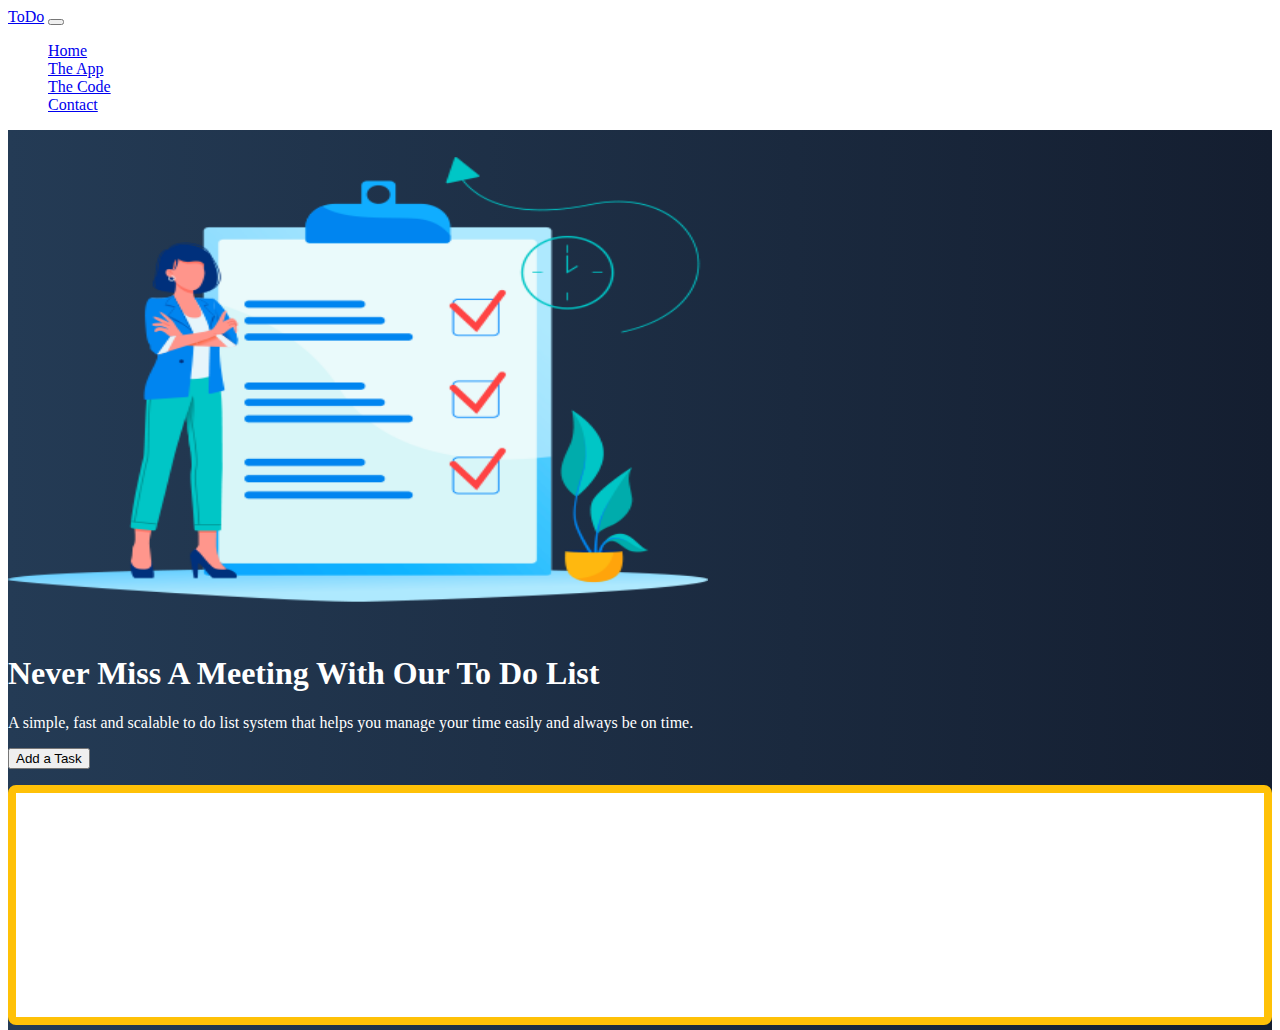
<file: index.html>
<!doctype html>
<html lang="en">

<head>
    <title>First Project v2</title>
    <!-- Required meta tags -->
    <meta charset="utf-8">
    <meta name="viewport" content="width=device-width, initial-scale=1, shrink-to-fit=no">
    

    <!-- Bootstrap CSS -->
    <link href="https://cdn.jsdelivr.net/npm/bootstrap@5.0.0/dist/css/bootstrap.min.css" rel="stylesheet"
        integrity="sha384-wEmeIV1mKuiNpC+IOBjI7aAzPcEZeedi5yW5f2yOq55WWLwNGmvvx4Um1vskeMj0" crossorigin="anonymous">
        <link href="css/site.css" rel="stylesheet">


</head>

<body>
    <nav class="navbar navbar-expand-md navbar-dark fixed-top">
        <div class="container-fluid">
            <a class="navbar-brand" href="#">ToDo</a>
            <button class="navbar-toggler" type="button" data-bs-toggle="collapse" data-bs-target="#navbarCollapse"
                aria-controls="navbarCollapse" aria-expanded="false" aria-label="Toggle navigation">
                <span class="navbar-toggler-icon"></span>
            </button>
            <div class="collapse navbar-collapse" id="navbarCollapse">
                <ul class="navbar-nav me-auto mb-2 mb-md-0">
                    <li class="nav-item">
                        <a class="nav-link active" aria-current="page" href="index.html">Home</a>
                    </li>
                    <li class="nav-item">
                        <a class="nav-link" href="#">The App</a>
                    </li>
                    <li class="nav-item">
                        <a class="nav-link" href="#">The Code</a>
                    </li>
                    <li class="nav-item">
                        <a class="nav-link" href="contact.html">Contact</a>
                    </li>
                </ul>
            </div>
        </div>
    </nav>
    <!-- ======= Hero Section ======= -->
    <main id="hero">
        <div class="container col-xxl-8 px-4 py-5">
            <div class="row flex-lg-row-reverse align-items-center g-5 py-5">
                <div class="col-10 col-sm-8 col-lg-6">
                    <img src="img/ToDoList.png"
                        class="d-block mx-lg-auto img-fluid" alt="Bootstrap Themes" width="700" height="500"
                        loading="lazy">
                </div>
                <div class="col-lg-6">
                    <h1 class="display-5 fw-bold lh-1 mb-3"> Never Miss A Meeting With Our To Do List</h1>
                    <p class="lead">A simple, fast and scalable to do list system that helps you manage your time easily
                        and always be on time.
                    </p>
                    <div class="d-grid gap-2 d-md-flex justify-content-md-start">
                        <button onclick="addTask()" type="button" class="btn btn-warning btn-lg px-4 me-md-2">Add a Task</button>
                    </div>
                    <div class="taskContainer off-bottom" id="taskItems">
                        <div class="scrollbox">
                          <ul id="list" class="list list-group"></ul>
                        </div>
                    </div>
                </div>
            </div>
        </div>
    </main>
   
    <!-- Bootstrap JS -->
    <script src="https://cdn.jsdelivr.net/npm/bootstrap@5.0.0/dist/js/bootstrap.bundle.min.js"
        integrity="sha384-p34f1UUtsS3wqzfto5wAAmdvj+osOnFyQFpp4Ua3gs/ZVWx6oOypYoCJhGGScy+8" crossorigin="anonymous">
    </script>
    <script src="js/site.js"></script>
   
</body>

</html>
</file>
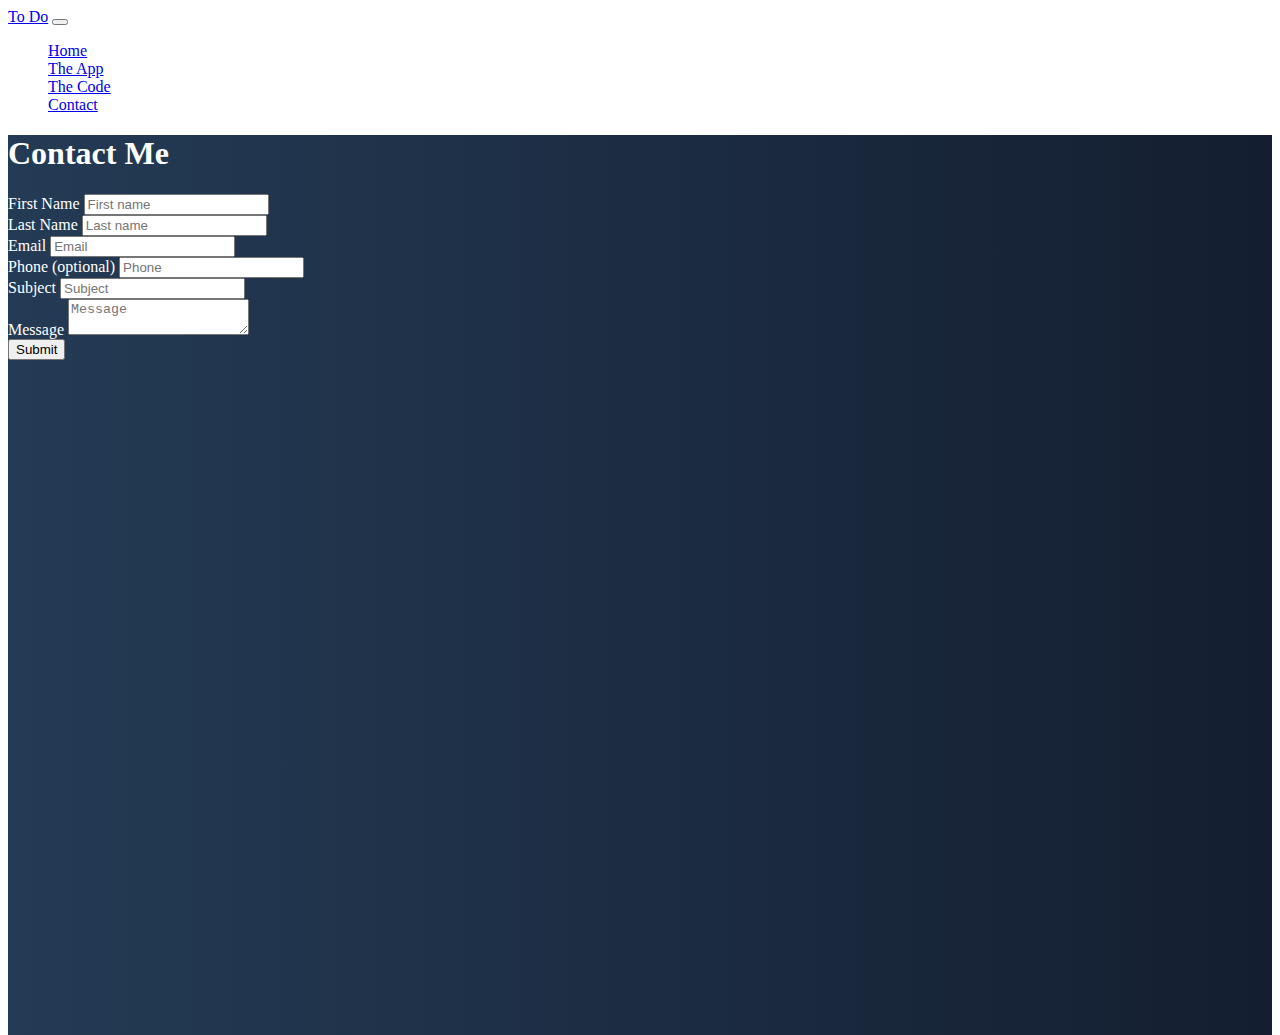
<file: contact.html>
<!doctype html>
<html lang="en">

<head>
    <title>First Project v2</title>
    <!-- Required meta tags -->
    <meta charset="utf-8">
    <meta name="viewport" content="width=device-width, initial-scale=1, shrink-to-fit=no">

    <!-- Bootstrap CSS -->
    <link href="https://cdn.jsdelivr.net/npm/bootstrap@5.0.0/dist/css/bootstrap.min.css" rel="stylesheet"
        integrity="sha384-wEmeIV1mKuiNpC+IOBjI7aAzPcEZeedi5yW5f2yOq55WWLwNGmvvx4Um1vskeMj0" crossorigin="anonymous">
    <link href="css/site.css" rel="stylesheet">
    
</head>

<body>
    <nav class="navbar navbar-expand-md navbar-dark fixed-top">
        <div class="container-fluid">
            <a class="navbar-brand" href="#">To Do</a>
            <button class="navbar-toggler" type="button" data-bs-toggle="collapse" data-bs-target="#navbarCollapse"
                aria-controls="navbarCollapse" aria-expanded="false" aria-label="Toggle navigation">
                <span class="navbar-toggler-icon"></span>
            </button>
            <div class="collapse navbar-collapse" id="navbarCollapse">
                <ul class="navbar-nav me-auto mb-2 mb-md-0">
                    <li class="nav-item">
                        <a class="nav-link" aria-current="page" href="index.html">Home</a>
                    </li>
                    <li class="nav-item">
                        <a class="nav-link" href="#">The App</a>
                    </li>
                    <li class="nav-item">
                        <a class="nav-link" href="#">The Code</a>
                    </li>
                    <li class="nav-item">
                        <a class="nav-link active" href="contact.html">Contact</a>
                    </li>
                </ul>
            </div>
        </div>
    </nav>
    <!-- ======= Hero Section ======= -->
    <main id="hero">
        <div class="container col-xxl-8 px-4 py-5">
            <h1 class="text-center mb-3">Contact Me</h1>
            <form name="ToDo-ContactForm" method="POST" data-netlify-recaptcha="true" data-netlify="true">
                <div class="row mb-1">
                    <div class="col">
                        <label class="form-label">First Name</label>
                        <input type="text" name="firstName" class="form-control" placeholder="First name"
                            aria-label="First name" required>
                    </div>
                    <div class="col">
                        <label class="form-label">Last Name</label>
                        <input type="text" name="lastName" class="form-control" placeholder="Last name"
                            aria-label="Last name" required>
                    </div>
                </div>
                <div class="row mb-1">
                    <div class="col">
                        <label class="form-label">Email</label>
                        <input type="email" name="email" class="form-control" placeholder="Email"
                            aria-label="Email" required>
                    </div>
                    <div class="col">
                        <label class="form-label">Phone (optional)</label>
                        <input type="text" name="phone" class="form-control" placeholder="Phone"
                            aria-label="Phone">
                    </div>
                </div>
                <div class="row mb-1">
                    <div class="col">
                        <label class="form-label">Subject</label>
                        <input type="text" name="subject" class="form-control" placeholder="Subject"
                            aria-label="Subject" required>
                    </div>
                </div>
                <div class="row mb-1">
                    <div class="col">
                        <label class="form-label">Message</label>
                        <textarea type="text" name="message" class="form-control" placeholder="Message"
                            aria-label="Message" required></textarea>
                    </div>
                </div>
                <div data-netlify-recpaptcha="true"></div>
                <button type="submit" class="btn btn-primary mt-2">Submit</button>
            </form>
        </div>
    </main>
    <!-- Bootstrap JS -->
    <script src="https://cdn.jsdelivr.net/npm/bootstrap@5.0.0/dist/js/bootstrap.bundle.min.js"
        integrity="sha384-p34f1UUtsS3wqzfto5wAAmdvj+osOnFyQFpp4Ua3gs/ZVWx6oOypYoCJhGGScy+8" crossorigin="anonymous">
    </script>
</body>

</html>
</file>
<file: css/site.css>
body,
html {
    color: white;
    height: 100%;
}

#hero {
    min-height: 100vh;
    background: #141E30;
    /* fallback for old browsers */
    background: -webkit-linear-gradient(to right, #243B55, #141E30);
    /* Chrome 10-25, Safari 5.1-6 */
    background: linear-gradient(to right, #243B55, #141E30);
    /* W3C, IE 10+/ Edge, Firefox 16+, Chrome 26+, Opera 12+, Safari 7+ */
}

.taskContainer {
    background-color: white;
    border: solid .5em #ffc107;
    border-radius: .5em;
    box-sizing: border-box;
    flex: 0 0 30%;
    height: 240px;
    margin-top: 1em;
    overflow: auto;
}


#taskItems {
    overflow: hidden;
    position: relative;

}

#taskItems .scrollbox {
    height: 100%;
    overflow: auto;
}


.list {
    list-style: none;
    margin: 0;
    padding: 0;
}

.item {
    background-color: lightgray;
    color: #212121;
    margin: .25em;
    padding: .5em;
}
</file>
